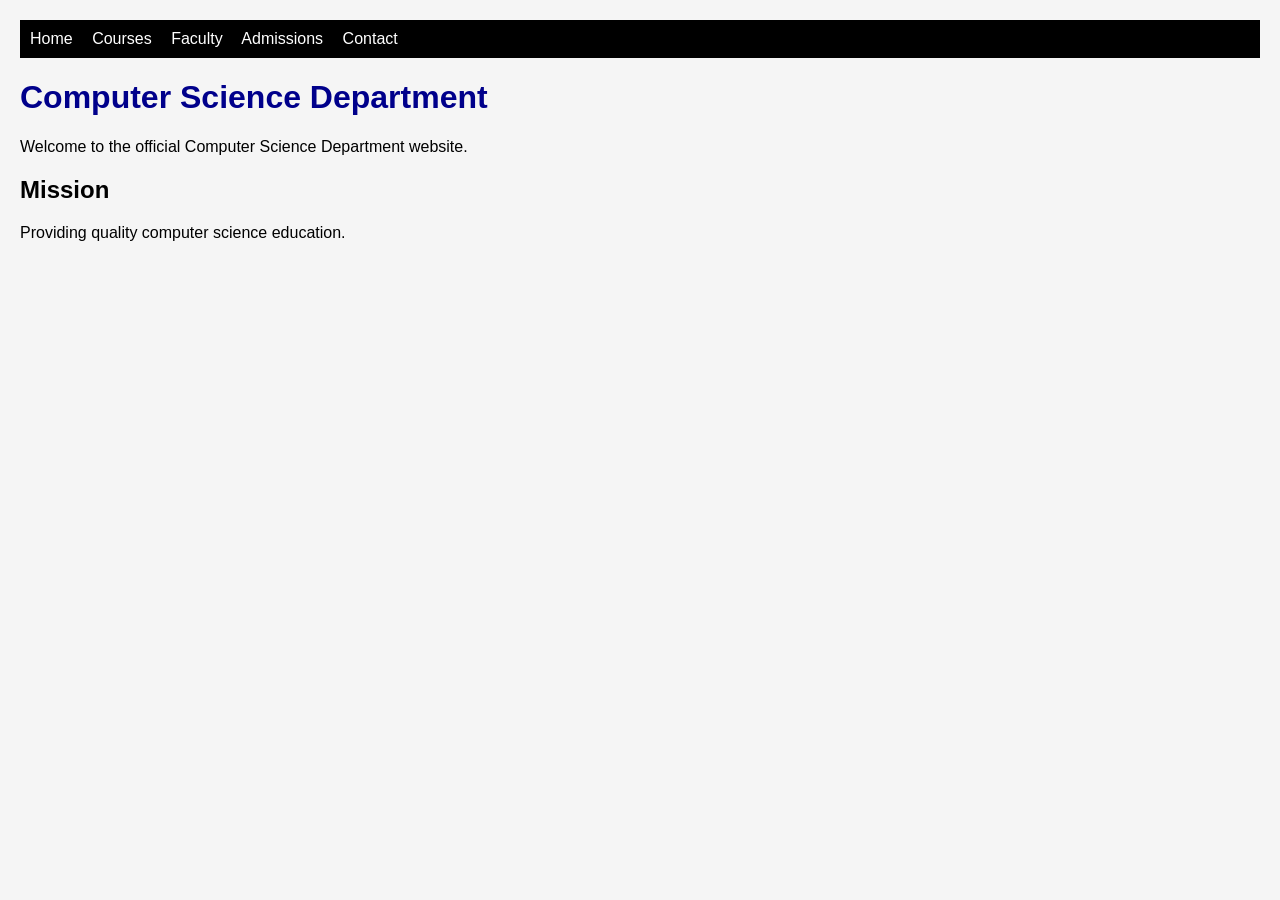
<file: index.html>
<!DOCTYPE html>
<html>
<head>
    <title>Computer Science Department</title>
    <link rel="stylesheet" href="css/style.css">
</head>

<body>

<nav>
    <a href="index.html">Home</a>
    <a href="courses.html">Courses</a>
    <a href="faculty.html">Faculty</a>
    <a href="admissions.html">Admissions</a>
    <a href="contact.html">Contact</a>
</nav>

<h1>Computer Science Department</h1>

<p>Welcome to the official Computer Science Department website.</p>

<h2>Mission</h2>

<p>Providing quality computer science education.</p>

</body>
</html>
</file>
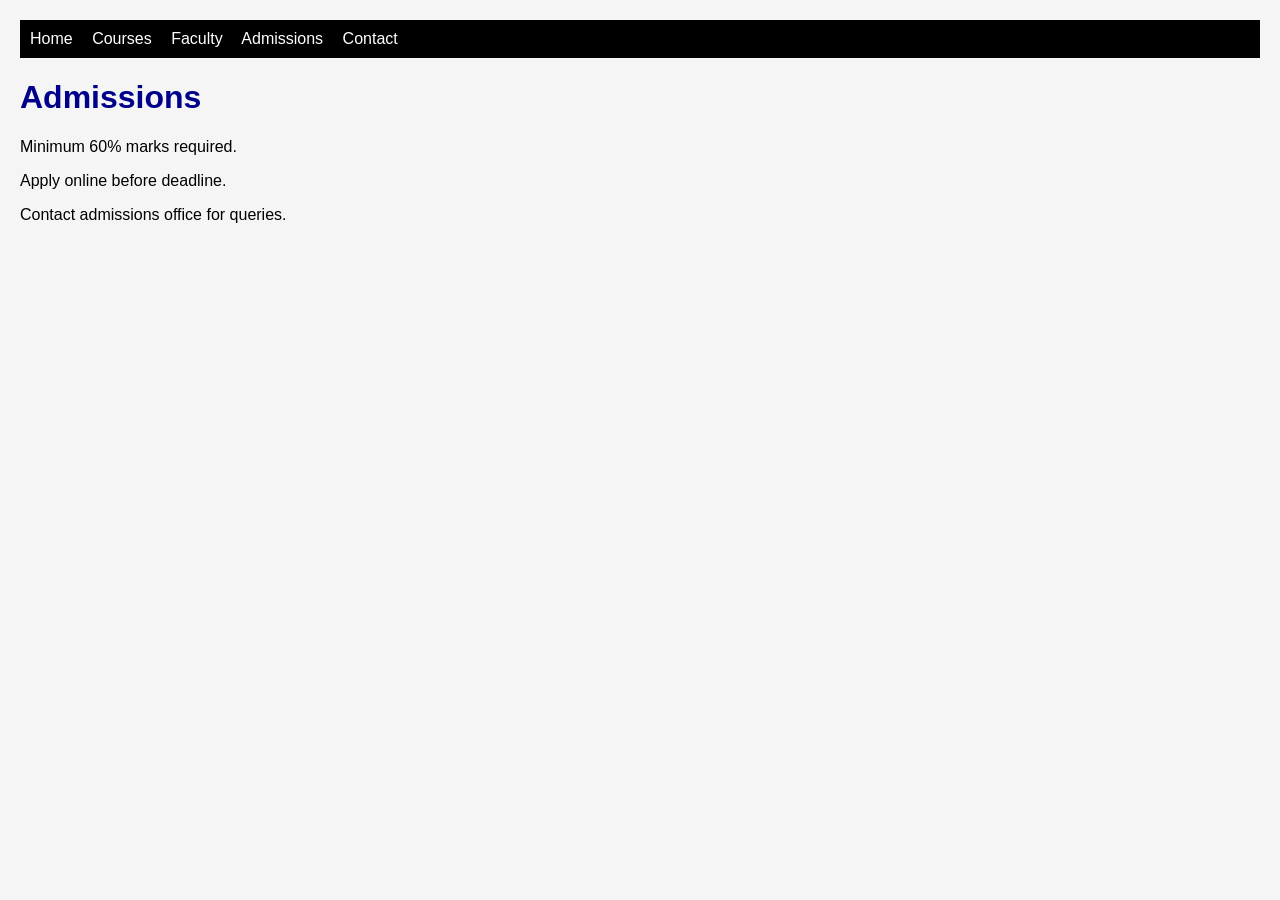
<file: admissions.html>
<!DOCTYPE html>
<html>
<head>
    <title>Admissions</title>
    <link rel="stylesheet" href="css/style.css">
</head>

<body>

<nav>
    <a href="index.html">Home</a>
    <a href="courses.html">Courses</a>
    <a href="faculty.html">Faculty</a>
    <a href="admissions.html">Admissions</a>
    <a href="contact.html">Contact</a>
</nav>

<h1>Admissions</h1>

<p>Minimum 60% marks required.</p>

<p>Apply online before deadline.</p>
<p>Contact admissions office for queries.</p>

</body>
</html>
</file>
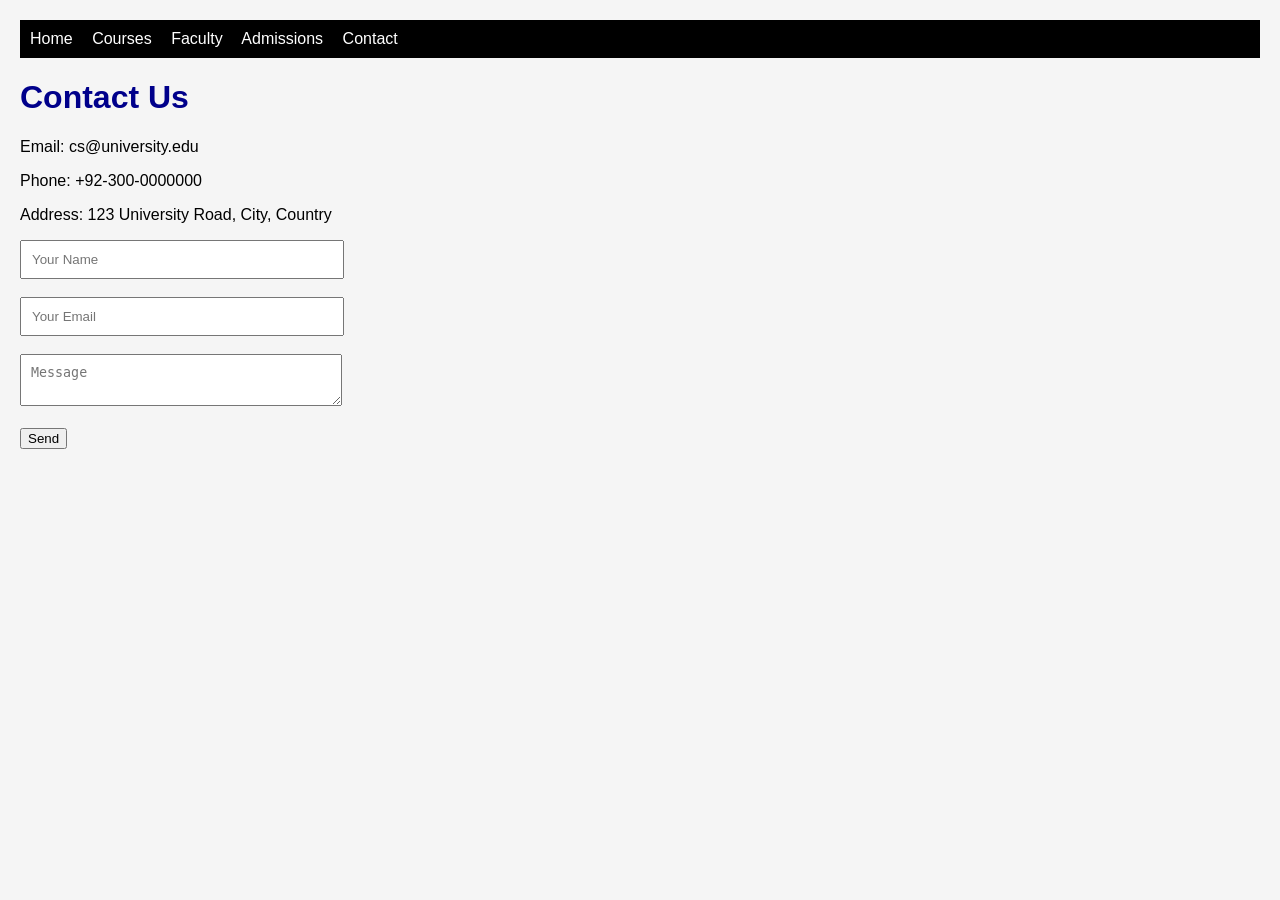
<file: contact.html>
<!DOCTYPE html>
<html>
<head>
    <title>Contact</title>
    <link rel="stylesheet" href="css/style.css">
</head>

<body>

<nav>
    <a href="index.html">Home</a>
    <a href="courses.html">Courses</a>
    <a href="faculty.html">Faculty</a>
    <a href="admissions.html">Admissions</a>
    <a href="contact.html">Contact</a>
</nav>

<h1>Contact Us</h1>

<p>Email: cs@university.edu</p>

<p>Phone: +92-300-0000000</p>

<p>Address: 123 University Road, City, Country</p>

<form>
    <input type="text" placeholder="Your Name"><br><br>
    <input type="email" placeholder="Your Email"><br><br>
    <textarea placeholder="Message"></textarea><br><br>
    <button>Send</button>
</form>

</body>
</html>
</file>
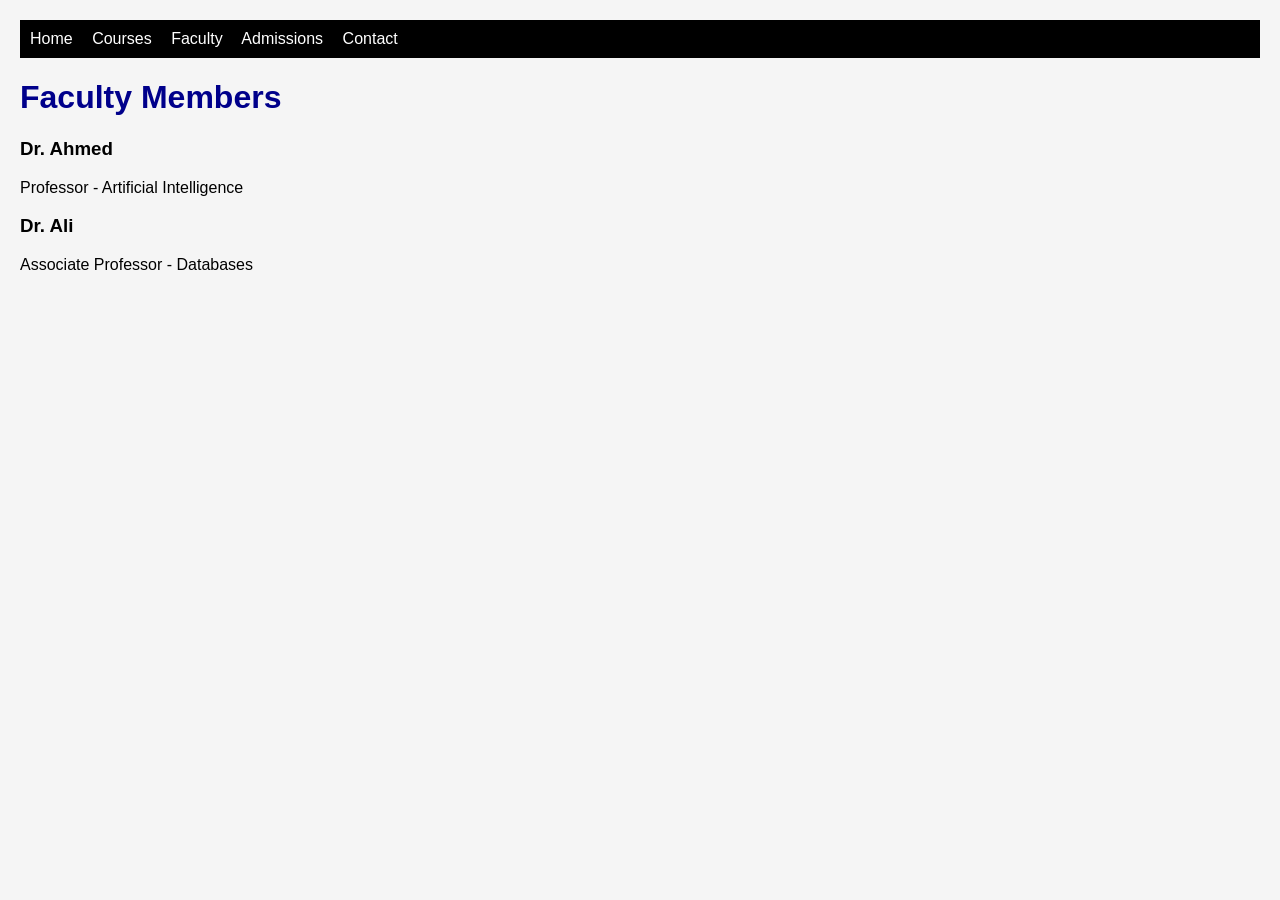
<file: faculty.html>
<!DOCTYPE html>
<html>
<head>
    <title>Faculty</title>
    <link rel="stylesheet" href="css/style.css">
</head>

<body>

<nav>
    <a href="index.html">Home</a>
    <a href="courses.html">Courses</a>
    <a href="faculty.html">Faculty</a>
    <a href="admissions.html">Admissions</a>
    <a href="contact.html">Contact</a>
</nav>

<h1>Faculty Members</h1>

<h3>Dr. Ahmed</h3>
<p>Professor - Artificial Intelligence</p>

<h3>Dr. Ali</h3>
<p>Associate Professor - Databases</p>

</body>
</html>
</file>
<file: css/style.css>
body {
    font-family: Arial;
    margin: 20px;
    background-color: #f5f5f5;
}

nav {
    background-color: black;
    padding: 10px;
}

nav a {
    color: white;
    margin-right: 15px;
    text-decoration: none;
}

h1 {
    color: darkblue;
}

form input,
form textarea {
    width: 300px;
    padding: 10px;
}
</file>
